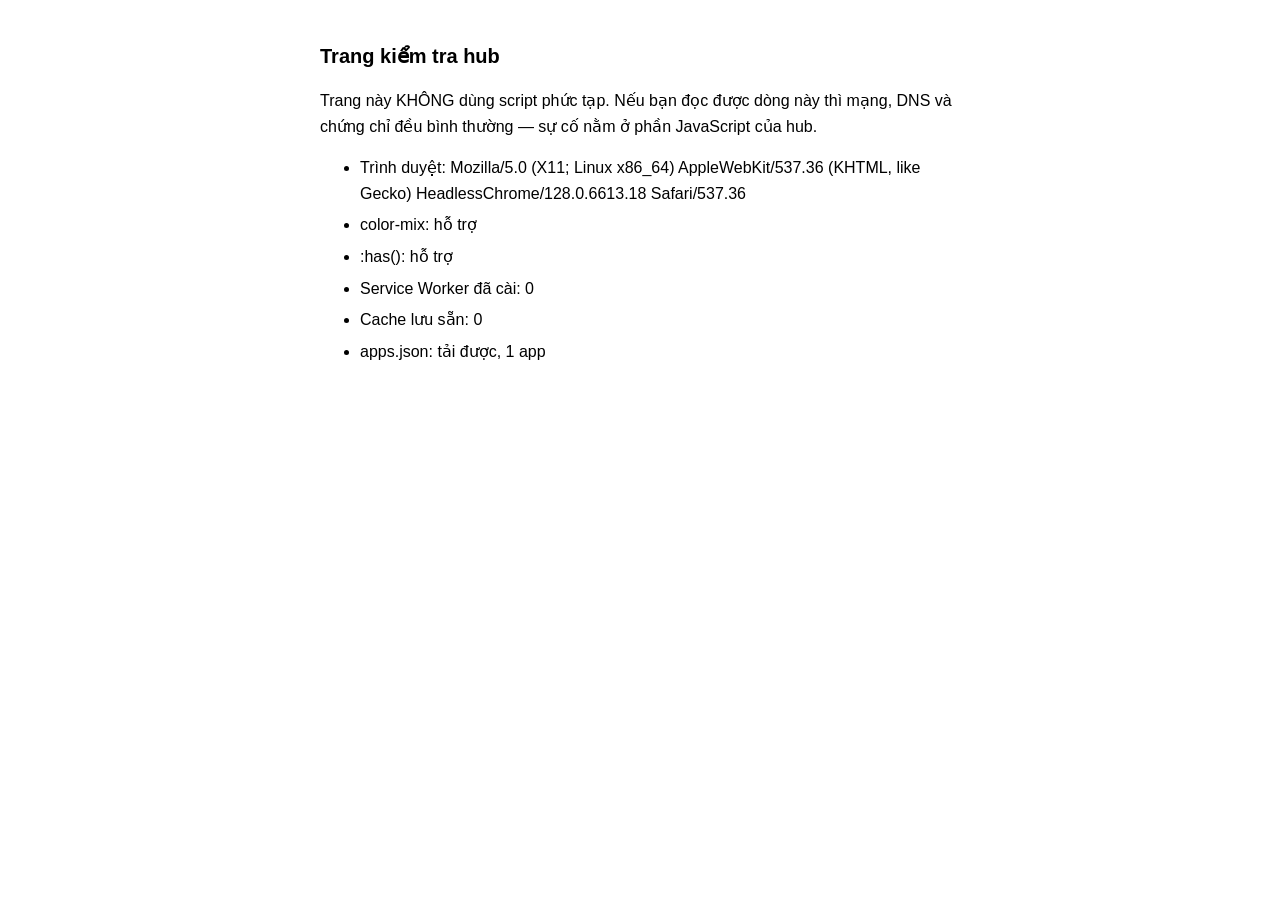
<file: check.html>
<!doctype html><meta charset="utf-8"><title>Kiểm tra hub</title>
<meta name="viewport" content="width=device-width,initial-scale=1">
<style>body{font:16px/1.6 -apple-system,sans-serif;max-width:640px;margin:40px auto;padding:0 20px}
b{font-size:20px}li{margin:6px 0}code{background:#f1f5f9;padding:2px 6px;border-radius:6px}</style>
<b>Trang kiểm tra hub</b>
<p>Trang này KHÔNG dùng script phức tạp. Nếu bạn đọc được dòng này thì mạng, DNS và
chứng chỉ đều bình thường — sự cố nằm ở phần JavaScript của hub.</p>
<ul id="kq"><li>Đang kiểm…</li></ul>
<script>
var ul = document.getElementById('kq'); ul.innerHTML = '';
function ghi(t){ var li=document.createElement('li'); li.textContent=t; ul.appendChild(li); }
ghi('Trình duyệt: ' + navigator.userAgent);
ghi('color-mix: ' + (window.CSS && CSS.supports && CSS.supports('color','color-mix(in srgb,#000 50%,#fff)') ? 'hỗ trợ' : 'KHÔNG hỗ trợ'));
ghi(':has(): ' + (window.CSS && CSS.supports && CSS.supports('selector(:has(*))') ? 'hỗ trợ' : 'KHÔNG hỗ trợ'));
if (navigator.serviceWorker) navigator.serviceWorker.getRegistrations().then(function(r){
  ghi('Service Worker đã cài: ' + r.length);
  r.forEach(function(x){ x.unregister(); });
  if (r.length) ghi('→ đã gỡ, tải lại trang chính là sạch');
});
if (window.caches && caches.keys) caches.keys().then(function(k){ ghi('Cache lưu sẵn: ' + k.length); });
fetch('./apps.json?cb=' + Date.now()).then(function(r){ return r.json(); })
  .then(function(d){ ghi('apps.json: tải được, ' + ((d.apps||d).length) + ' app'); })
  .catch(function(e){ ghi('apps.json LỖI: ' + e.message); });
</script>
</file>
